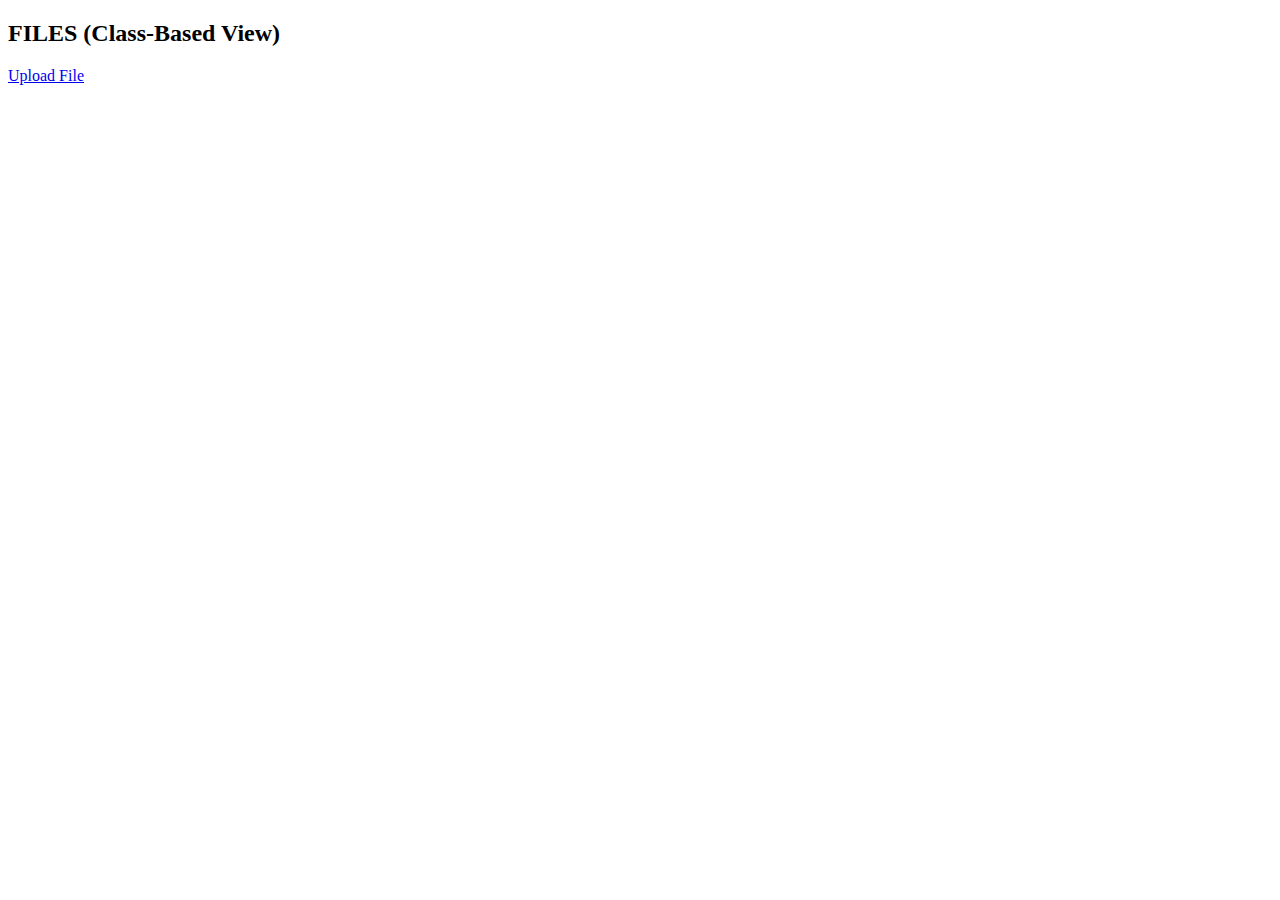
<file: templates/authentication/class_file_list.html>
<!DOCTYPE html>

<html>
    <head>
        <meta charset="utf-8">
        <meta http-equiv="X-UA-Compatible" content="IE=edge">
        <title></title>
        <meta name="description" content="">
        <meta name="viewport" content="width=device-width, initial-scale=1">
        <link rel="stylesheet" href="">
    </head>
    <body>
        <h2>FILES (Class-Based View)</h2>

      <p>
        <a href="{% url "class_upload_file" %}" class="btn btn-primary">Upload File</a>
      </p>
        
        <script src="" async defer></script>
    </body>
</html>
</file>
